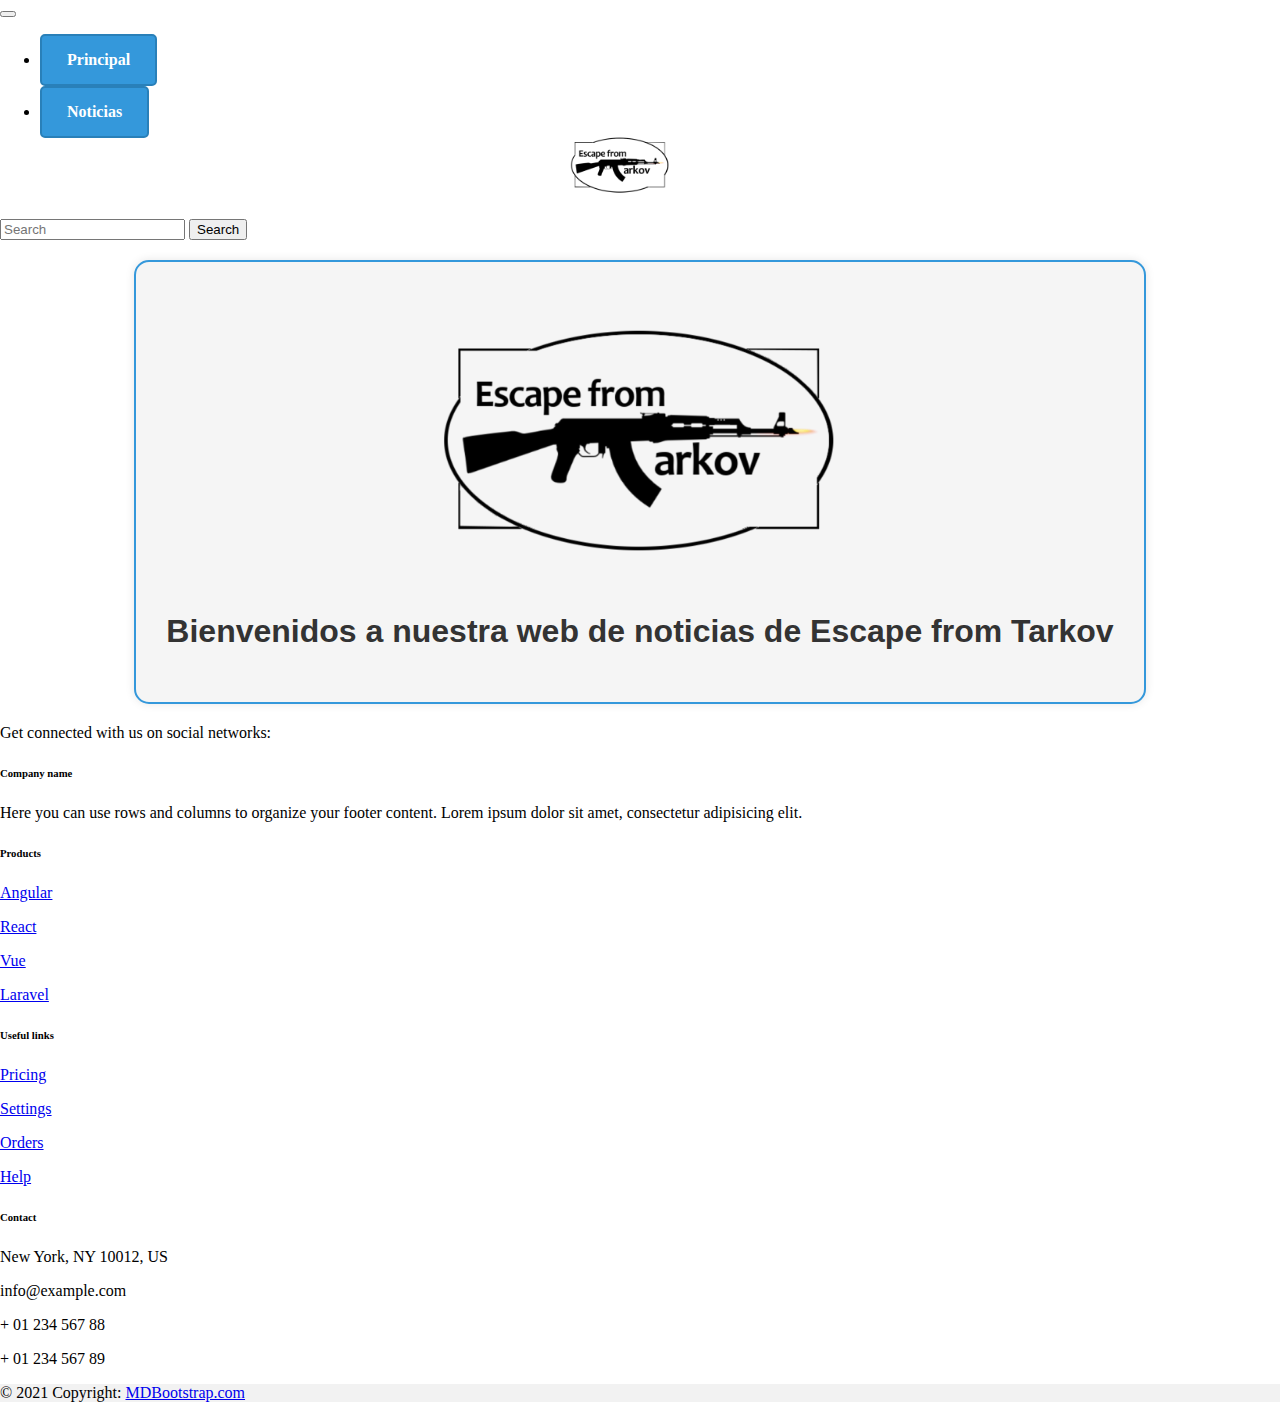
<file: ud08_actividad2/index.html>
<!DOCTYPE html>
<html lang="en">
<head>
    <meta charset="UTF-8">
    <meta name="viewport" content="width=device-width, initial-scale=1.0">
    <title>Document</title>
    <link href="https://cdn.jsdelivr.net/npm/bootstrap@5.3.2/dist/css/bootstrap.min.css" rel="stylesheet" integrity="sha384-T3c6CoIi6uLrA9TneNEoa7RxnatzjcDSCmG1MXxSR1GAsXEV/Dwwykc2MPK8M2HN" crossorigin="anonymous">
    <link rel="stylesheet" href="style.css" />
</head>
<nav class="navbar navbar-expand-lg navbar-light bg-light">
    <div class="container-fluid">
      
      <button class="navbar-toggler" type="button" data-bs-toggle="collapse" data-bs-target="#navbarSupportedContent" aria-controls="navbarSupportedContent" aria-expanded="false" aria-label="Toggle navigation">
        <span class="navbar-toggler-icon"></span>
      </button>
      <div class="collapse navbar-collapse" id="navbarSupportedContent">
        <ul class="navbar-nav me-auto mb-2 mb-lg-0">
          <li class="nav-item">
            <a class="nav-link active" aria-current="page" href="index.html">Principal</a>
          </li>
          <li class="nav-item">
            <a class="nav-link" href="noticias.html">Noticias</a>
          </li>
          
          <a href="index.html"><img class="logo" src="logo.png" alt=""></a>
        </ul>
        <form class="d-flex">
          <input class="form-control me-2" type="search" placeholder="Search" aria-label="Search">
          <button class="btn btn-outline-success" type="submit">Search</button>
        </form>
      </div>
    </div>
  </nav>
    <script src="https://cdn.jsdelivr.net/npm/bootstrap@5.3.2/dist/js/bootstrap.bundle.min.js" integrity="sha384-C6RzsynM9kWDrMNeT87bh95OGNyZPhcTNXj1NW7RuBCsyN/o0jlpcV8Qyq46cDfL" crossorigin="anonymous"></script>
<body>
  <div class="container-notices">
    <img class="logoPrin" src="logo.png" alt="">
    <h1>Bienvenidos a nuestra web de noticias de Escape from Tarkov</h1>
  </div>
    
</body>
<!-- Footer -->
<footer class="text-center text-lg-start bg-body-tertiary text-muted">
    <!-- Section: Social media -->
    <section class="d-flex justify-content-center justify-content-lg-between p-4 border-bottom">
      <!-- Left -->
      <div class="me-5 d-none d-lg-block">
        <span>Get connected with us on social networks:</span>
      </div>
      <!-- Left -->
  
      <!-- Right -->
      <div>
        <a href="" class="me-4 text-reset">
          <i class="fab fa-facebook-f"></i>
        </a>
        <a href="" class="me-4 text-reset">
          <i class="fab fa-twitter"></i>
        </a>
        <a href="" class="me-4 text-reset">
          <i class="fab fa-google"></i>
        </a>
        <a href="" class="me-4 text-reset">
          <i class="fab fa-instagram"></i>
        </a>
        <a href="" class="me-4 text-reset">
          <i class="fab fa-linkedin"></i>
        </a>
        <a href="" class="me-4 text-reset">
          <i class="fab fa-github"></i>
        </a>
      </div>
      <!-- Right -->
    </section>
    <!-- Section: Social media -->
  
    <!-- Section: Links  -->
    <section class="">
      <div class="container text-center text-md-start mt-5">
        <!-- Grid row -->
        <div class="row mt-3">
          <!-- Grid column -->
          <div class="col-md-3 col-lg-4 col-xl-3 mx-auto mb-4">
            <!-- Content -->
            <h6 class="text-uppercase fw-bold mb-4">
              <i class="fas fa-gem me-3"></i>Company name
            </h6>
            <p>
              Here you can use rows and columns to organize your footer content. Lorem ipsum
              dolor sit amet, consectetur adipisicing elit.
            </p>
          </div>
          <!-- Grid column -->
  
          <!-- Grid column -->
          <div class="col-md-2 col-lg-2 col-xl-2 mx-auto mb-4">
            <!-- Links -->
            <h6 class="text-uppercase fw-bold mb-4">
              Products
            </h6>
            <p>
              <a href="#!" class="text-reset">Angular</a>
            </p>
            <p>
              <a href="#!" class="text-reset">React</a>
            </p>
            <p>
              <a href="#!" class="text-reset">Vue</a>
            </p>
            <p>
              <a href="#!" class="text-reset">Laravel</a>
            </p>
          </div>
          <!-- Grid column -->
  
          <!-- Grid column -->
          <div class="col-md-3 col-lg-2 col-xl-2 mx-auto mb-4">
            <!-- Links -->
            <h6 class="text-uppercase fw-bold mb-4">
              Useful links
            </h6>
            <p>
              <a href="#!" class="text-reset">Pricing</a>
            </p>
            <p>
              <a href="#!" class="text-reset">Settings</a>
            </p>
            <p>
              <a href="#!" class="text-reset">Orders</a>
            </p>
            <p>
              <a href="#!" class="text-reset">Help</a>
            </p>
          </div>
          <!-- Grid column -->
  
          <!-- Grid column -->
          <div class="col-md-4 col-lg-3 col-xl-3 mx-auto mb-md-0 mb-4">
            <!-- Links -->
            <h6 class="text-uppercase fw-bold mb-4">Contact</h6>
            <p><i class="fas fa-home me-3"></i> New York, NY 10012, US</p>
            <p>
              <i class="fas fa-envelope me-3"></i>
              info@example.com
            </p>
            <p><i class="fas fa-phone me-3"></i> + 01 234 567 88</p>
            <p><i class="fas fa-print me-3"></i> + 01 234 567 89</p>
          </div>
          <!-- Grid column -->
        </div>
        <!-- Grid row -->
      </div>
    </section>
    <!-- Section: Links  -->
  
    <!-- Copyright -->
    <div class="text-center p-4" style="background-color: rgba(0, 0, 0, 0.05);">
      © 2021 Copyright:
      <a class="text-reset fw-bold" href="https://mdbootstrap.com/">MDBootstrap.com</a>
    </div>
    <!-- Copyright -->
  </footer>
  <!-- Footer -->
  <script src="script.js"></script>
</html>
</file>
<file: ud08_actividad2/style.css>
body {
    display: flex;
    flex-direction: column;
    min-height: 100vh;
    margin: 0;
    background: url(https://www.escapefromtarkov.com/uploads/content/news/content_thumb_5fac9d0f978abe80420146cd2e71d2d7.jpg?en);
    background-size: contain;
}

.main-video {
    display: flex;
    justify-content: center;
    align-items: center;
    width: 100%;
    max-width: 600px;
    margin: auto;
    margin-top: 100px;
    margin-bottom: 160px;
}

.video {
    position: relative;
    overflow: hidden;
    border-radius: 8px;
    transition: transform 0.3s ease-in-out;
}

.video:hover {
    transform: scale(1.4);
}

.titulo-video {
    font-family: 'Arial', sans-serif;
    font-size: 24px;
    font-weight: bold;
    color: #333;
    padding: 10px;
    text-align: center;
    border-radius: 8px;
    margin: 0;
}

iframe {
    width: 100%;
    height: 315px;
    border: 0;
}

footer {
    margin-top: auto;
}

.img {
    margin: 200px;
    transition: 4s;
}

.logo {
    display: flex;
    justify-content: center;
    align-items: center;
    width: 100px;
    height: 75px;
    margin-top: -10px;
    margin-left: 530px;
}

.logoPrin{
    display: flex;
    justify-content: center;
    align-items: center;
    width: 400px;
    height: 300px;
    margin: auto;
}

.container-notices {
    background-color: #f5f5f5;
    border: 2px solid #3498db;
    border-radius: 15px;
    box-shadow: 0 0 10px rgba(0, 0, 0, 0.1);
    padding: 30px;
    margin: 20px auto;
    display: inline-block;
    width: fit-content;
    transition: background-color 0.3s ease-in-out, border-color 0.3s ease-in-out;
    color: #333;
    font-family: 'Arial', sans-serif;
    text-align: center;
}

.container-notices:hover {
    background-color: #3498db;
    border-color: #ffffff;
    color: #ffffff;
}

.nav-link {
    display: inline-block;
    padding: 15px 25px;
    margin-right: 10px;
    text-align: center;
    text-decoration: none;
    color: #ffffff;
    background-color: #3498db;
    border: 2px solid #2980b9;
    border-radius: 5px;
    font-weight: bold;
    transition: background-color 0.3s ease-in-out, color 0.3s ease-in-out;
}

.nav-link:hover {
    background-color: #2980b9; 
    color: #ffffff;
}
</file>
